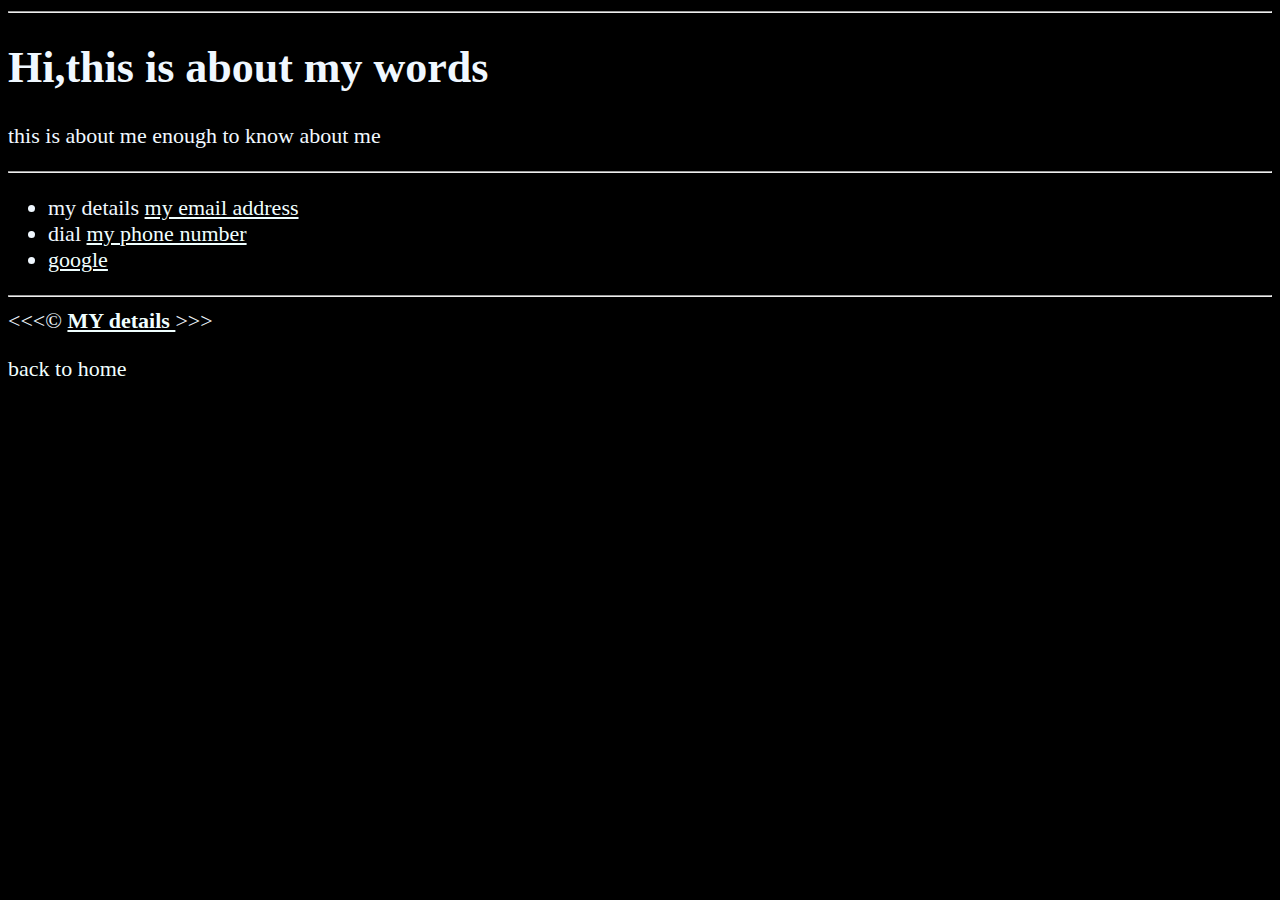
<file: about.html>
<html lang="'en">
<head>
   <meta charset="UTF-8">
   <meta name='author' content="zef ro">
   <meta name="discrription" content ="this page is about me ">
    <title>About me</title>
    <link rel="stylesheet" href="main.css" type="text/css">
</head>
<body>
<hr>

    <h1>Hi,this is about my words</h1>
    <p>
        this is about me enough to know about me
    </p>    
    <hr>
    <ul>
 <li>
my details
 <a href="mailto:random@gmail.com">my email address </a>
</li>
<li>
dial <a href='TEL:+12123224335'?> my phone number</a>
<li>
<a href="https://www.google.com/" target="_blank">google</a>
</li>
</li>
</ul>    
<hr>    

  
&lt;&lt;&lt;&copy; <a href="contact.html"><strong>MY details </strong> </a>&gt;&gt;&gt;
<p>
    <a hef="/">back to home</a>
</p>
</body>
</html>
</file>
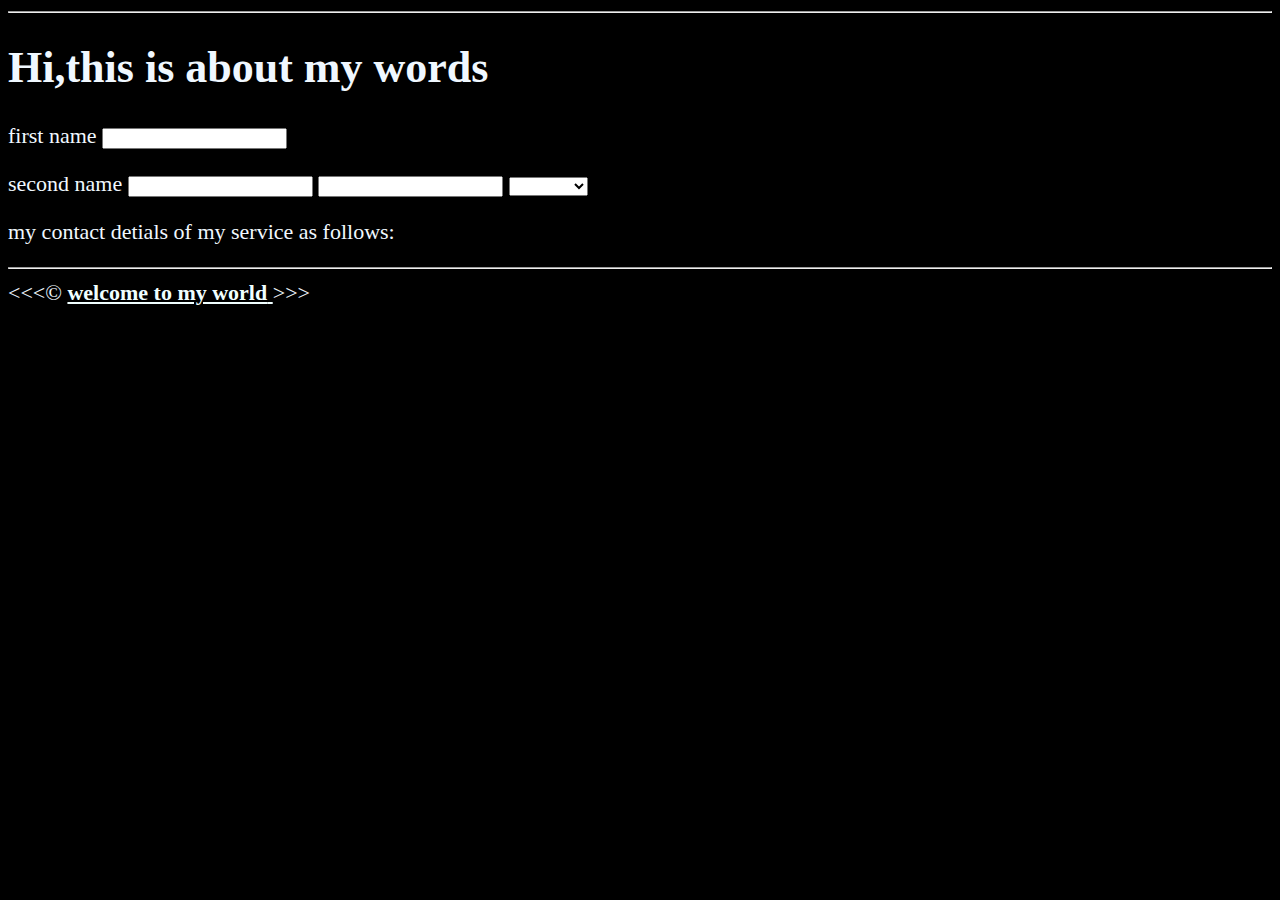
<file: contact.html>
<html lang="'en">
<head>
   <meta charset="UTF-8">
   <meta name='author' content="zef ro">
   <meta name="discrription" content ="this page is about me ">
    <title>About me</title>
    <link rel="stylesheet" href="main.css" type="text/css">
</head>
<body>
<hr>

    <h1>Hi,this is about my words</h1>
    <p>
        <atricle id="contact">
            <form action="https://httpbin.org/get"method
            ="get">
            <label for="firstname">first name</label>
            
            
            <input type="text" name="first name" id="first name">
      </form>

            <form action="https://httpbin.org/get"method="get">
                <label for="second name">
               second name                    
                </label>
                <input type="text" name="second name" id="second name"
                autocomplete="additional-name
                ">
                <input type="password"
                name="password"
                id="password">
                <select name="coffe" id="coffe">
                    <option>

                    </option>
                    <optgroup>
                    <option value="regular">
regular
                    </option>
                </optgroup> 
             <fieldset><br>
                </fieldset>
                <fieldset>
                <optgroup label:"hello">
 
                    <option value="lattice">lattice
                    </optgroup>
                    </option>
                    <fieldset>
                        <legend>
                            input of your data
                        </legend>
                        <button type="Submit">Submit</button>
                        <button type="reset">Reset</button>
                    </fieldset>

                </select>
            </fieldset>
            </form>
        

my contact detials of my service as follows:
</atricle>

</p>    
    <hr>
    
</body>

&lt;&lt;&lt;&copy; <a href="contact.html"><strong>welcome to my world</strong> </a>&gt;&gt;&gt;
  

</html>
</file>
<file: main.css>
html{
    font-size: 22px;
} 
body{
    background-color: black;
    color: aliceblue;
}
a{
    color: azure;
}
a:visited{
    color: aqua;
}
a:hover,a:active{
    color: brown;
}
.button{
    background-color:orangered;
    width: 300px;
    border: 200px;
    order: 120px;
     mask-mode:200px ;
    letter-spacing: 20px;
    margin-left: 20px;

}
table,tr,td,caption{
    color: rgb(15, 118, 209);
    background-color: chartreuse;
    border-color: yellow;
    font-weight: 200;
    font-family: 'Courier New', Courier, monospace;
    font-style: italic;
    border: 10px;
    border: 200px;
padding: 0ch;
}
</file>
